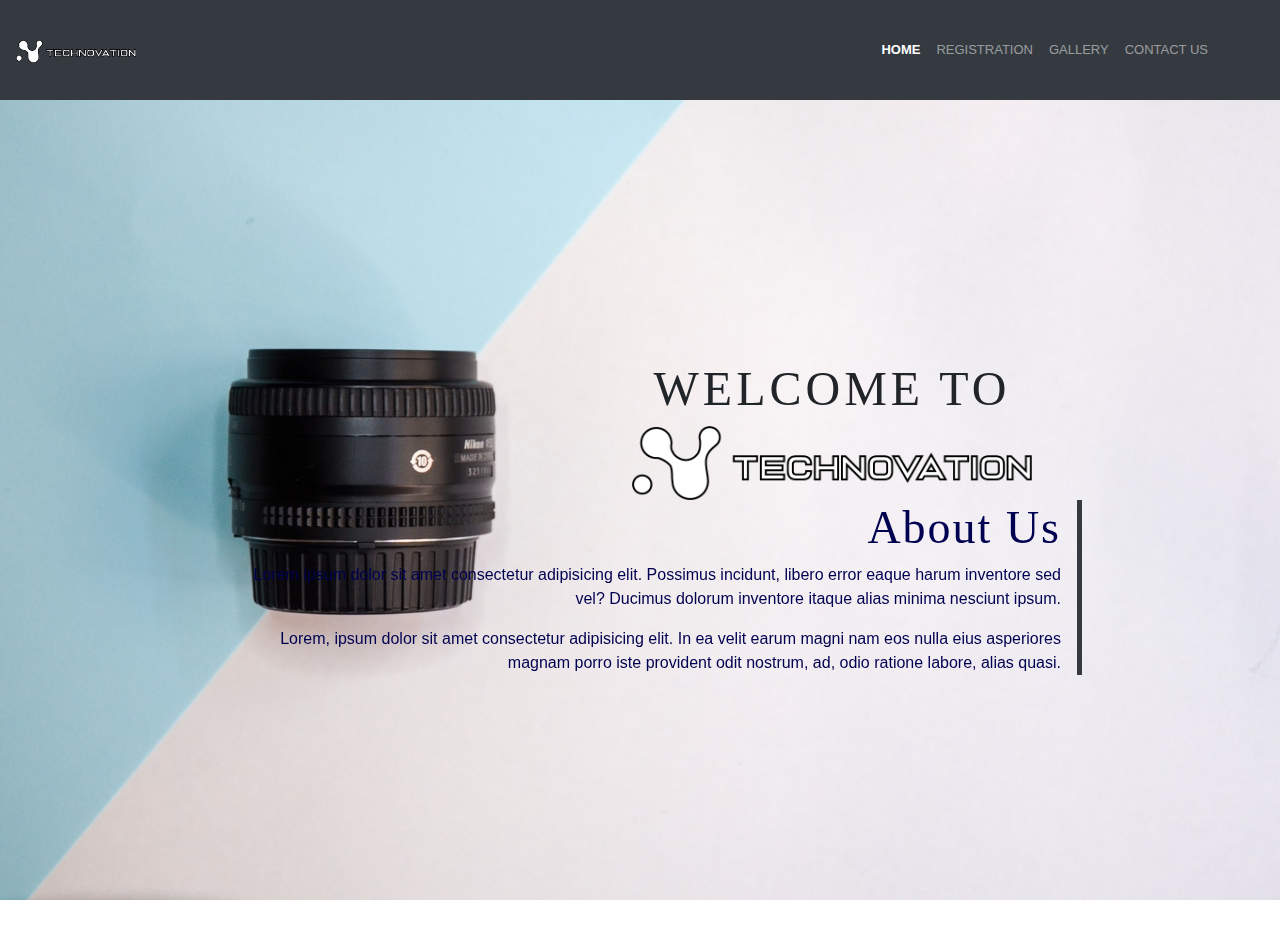
<file: index.html>
<!DOCTYPE html>
<html lang="en">
<head>
    <meta name="description" content="Sample website about technology, coded with html, css and bootstrap">
    <meta charset="UTF-8">
    <meta name="viewport" content="width=device-width, initial-scale=1.0">
    <meta http-equiv="X-UA-Compatible" content="ie=edge">
    <link rel="icon" type="image/png" href="img/Technovation.png">
    <link rel="stylesheet" href="https://stackpath.bootstrapcdn.com/bootstrap/4.3.1/css/bootstrap.min.css" integrity="sha384-ggOyR0iXCbMQv3Xipma34MD+dH/1fQ784/j6cY/iJTQUOhcWr7x9JvoRxT2MZw1T" crossorigin="anonymous">
    <link rel="stylesheet" href="css/base.css">
    <link rel="stylesheet" href="css/home.css">
    <link rel="stylesheet" href="css/home2.css">
	<link href="css/bootstrap.min.css" rel="stylesheet">
    <title>Technovation | Home</title>
</head>
<body>
  
	<!-- NAVBAR -->

    <nav id="main-nav" class="navbar navbar-expand-lg navbar-dark bg-dark fixed-top">
        <a class="navbar-brand" href="index.html"><img class="logo" src="img/Technovation.png" alt="" class="img-fluid"></a>
        <button class="navbar-toggler" type="button" data-toggle="collapse" data-target="#navbarNavAltMarkup" aria-controls="navbarNavAltMarkup" aria-expanded="false" aria-label="Toggle navigation">
            <span class="navbar-toggler-icon"></span>
        </button>
        <div class="collapse navbar-collapse" id="navbarNavAltMarkup">
            <div class="navbar-nav ml-auto mr-5">
                <a class="nav-item nav-link lead active font-weight-bold" href="index.html">Home <span class="sr-only">(current)</span></a>
                <a class="nav-item nav-link lead" href="registration.html">Registration</a>
                <a class="nav-item nav-link lead" href="gallery.html">Gallery</a>
                <a class="nav-item nav-link lead" href="contactus.html">Contact Us</a>
            </div>
        </div>
    </nav>

    <!-- END OF NAVBAR -->

    <main class="container">
        <div class="row">
            <div  id="title"  class="col-12 mx-auto">
                <h1 class="display-4 text-center">WELCOME TO</h1>
                <img src="img/Technovation.png" alt="">
                <div class="about">
                <h3 class="display-4">About Us</h3>
                <p>Lorem ipsum dolor sit amet consectetur adipisicing elit. Possimus incidunt, libero error eaque harum inventore sed vel? Ducimus dolorum inventore itaque alias minima nesciunt ipsum.</p>
                <p>Lorem, ipsum dolor sit amet consectetur adipisicing elit. In ea velit earum magni nam eos nulla eius asperiores magnam porro iste provident odit nostrum, ad, odio ratione labore, alias quasi.</p>
                </div>
            </div>
        </div>
    </main>



    <script src="https://code.jquery.com/jquery-3.3.1.slim.min.js" integrity="sha384-q8i/X+965DzO0rT7abK41JStQIAqVgRVzpbzo5smXKp4YfRvH+8abtTE1Pi6jizo" crossorigin="anonymous"></script>
    <script src="https://cdnjs.cloudflare.com/ajax/libs/popper.js/1.14.7/umd/popper.min.js" integrity="sha384-UO2eT0CpHqdSJQ6hJty5KVphtPhzWj9WO1clHTMGa3JDZwrnQq4sF86dIHNDz0W1" crossorigin="anonymous"></script>
    <script src="https://stackpath.bootstrapcdn.com/bootstrap/4.3.1/js/bootstrap.min.js" integrity="sha384-JjSmVgyd0p3pXB1rRibZUAYoIIy6OrQ6VrjIEaFf/nJGzIxFDsf4x0xIM+B07jRM" crossorigin="anonymous"></script>
</body>
</html>
</file>
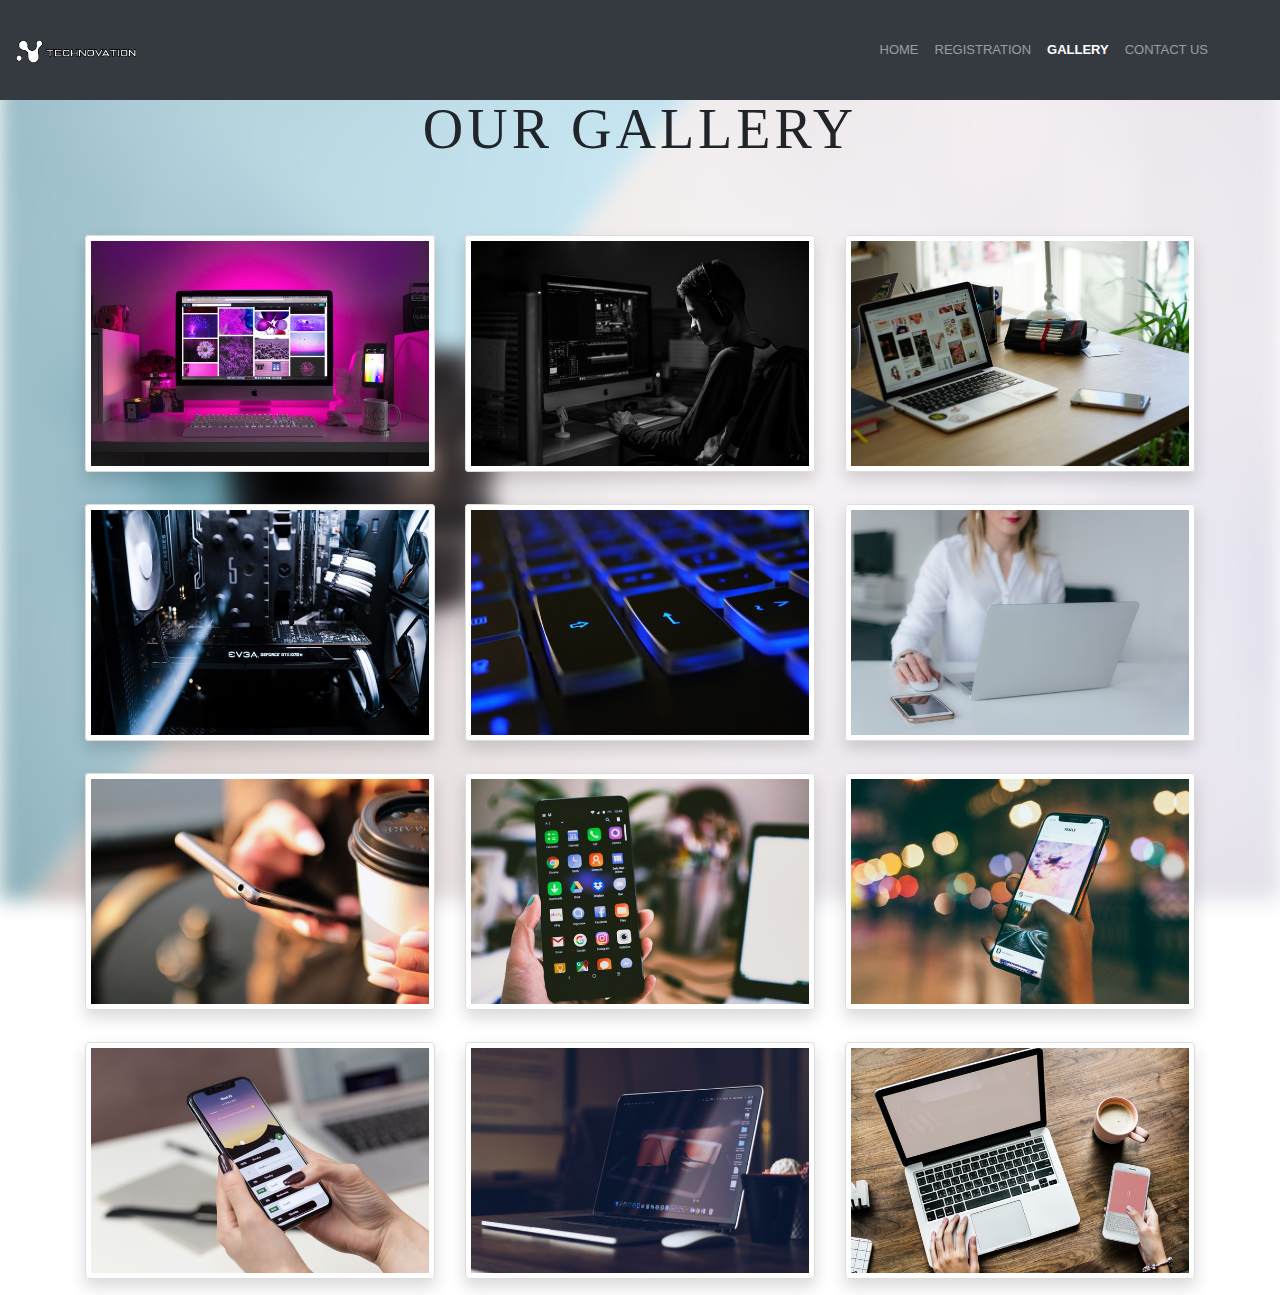
<file: gallery.html>
<!DOCTYPE html>
<html lang="en">
<head>
    <meta name="description" content="Sample website about technology, coded with html, css and bootstrap">
    <meta charset="UTF-8">
    <meta name="viewport" content="width=device-width, initial-scale=1.0">
    <meta http-equiv="X-UA-Compatible" content="ie=edge">
    <link rel="icon" type="image/png" href="img/Technovation.png">
    <link rel="stylesheet" href="https://stackpath.bootstrapcdn.com/bootstrap/4.3.1/css/bootstrap.min.css" integrity="sha384-ggOyR0iXCbMQv3Xipma34MD+dH/1fQ784/j6cY/iJTQUOhcWr7x9JvoRxT2MZw1T" crossorigin="anonymous">
    <link rel="stylesheet" href="css/base.css">
    <link rel="stylesheet" href="css/home.css">
    <link rel="stylesheet" href="css/blur.css">
	<link href="css/bootstrap.min.css" rel="stylesheet">
	<!-- <link href="css/argon.css?v=1.0.1" rel="stylesheet"> -->
    <title>Technovation | Gallery</title>
	
	
</head>
<body>
    <!-- NAVBAR -->

    <nav id="main-nav" class="navbar navbar-expand-lg navbar-dark bg-dark fixed-top">
        <a class="navbar-brand" href="index.html"><img class="logo" src="img/Technovation.png" alt="" class="img-fluid"></a>
        <button class="navbar-toggler" type="button" data-toggle="collapse" data-target="#navbarNavAltMarkup" aria-controls="navbarNavAltMarkup" aria-expanded="false" aria-label="Toggle navigation">
            <span class="navbar-toggler-icon"></span>
        </button>
        <div class="collapse navbar-collapse" id="navbarNavAltMarkup">
            <div class="navbar-nav ml-auto mr-5">
                <a class="nav-item nav-link lead" href="index.html">Home</a>
                <a class="nav-item nav-link lead" href="registration.html">Registration</a>
                <a class="nav-item nav-link lead active font-weight-bold" href="gallery.html">Gallery <span class="sr-only">(current)</span></a>
                <a class="nav-item nav-link lead" href="contactus.html">Contact Us</a>
            </div>
        </div>
    </nav>

    <!-- END OF NAVBAR -->

    <main class="container pt-5 mt-5">
        <div class="row">
            <div class="col-12 mx-auto">
                <h1 class="display-4 text-center mb-5 pb-2">OUR GALLERY</h1>
            </div>
        </div>

        <div class="row" id="gallery">
            
            <div class="col-12 col-md-6 col-lg-4 mx-0 my-3">
				<div class="card card-lift--hover shadow border-0">
					<a href="img/gallery-1.jpg"><img src="img/gallery-1.jpg" alt="" class="img-fluid" ></a>
				</div>
            </div>
			
			<div class="col-12 col-md-6 col-lg-4 mx-0 my-3">
				<div class="card card-lift--hover shadow border-0">
					<a href="img/gallery-2.jpg"><img src="img/gallery-2.jpg" alt="" class="img-fluid" ></a>
				</div>
            </div>
			
			<div class="col-12 col-md-6 col-lg-4 mx-0 my-3">
				<div class="card card-lift--hover shadow border-0">
					<a href="img/gallery-3.jpg"><img src="img/gallery-3.jpg" alt="" class="img-fluid" ></a>
				</div>
            </div>
			
			<div class="col-12 col-md-6 col-lg-4 mx-0 my-3">
				<div class="card card-lift--hover shadow border-0">
					<a href="img/gallery-4.jpg"><img src="img/gallery-4.jpg" alt="" class="img-fluid" ></a>
				</div>
            </div>
			
			<div class="col-12 col-md-6 col-lg-4 mx-0 my-3">
				<div class="card card-lift--hover shadow border-0">
					<a href="img/gallery-5.jpg"><img src="img/gallery-5.jpg" alt="" class="img-fluid" ></a>
				</div>
            </div>
			
			<div class="col-12 col-md-6 col-lg-4 mx-0 my-3">
				<div class="card card-lift--hover shadow border-0">
					<a href="img/gallery-6.jpg"><img src="img/gallery-6.jpg" alt="" class="img-fluid" ></a>
				</div>
            </div>
			
			<div class="col-12 col-md-6 col-lg-4 mx-0 my-3">
				<div class="card card-lift--hover shadow border-0">
					<a href="img/gallery-7.jpg"><img src="img/gallery-7.jpg" alt="" class="img-fluid" ></a>
				</div>
            </div>
			
			<div class="col-12 col-md-6 col-lg-4 mx-0 my-3">
				<div class="card card-lift--hover shadow border-0">
					<a href="img/gallery-8.jpg"><img src="img/gallery-8.jpg" alt="" class="img-fluid" ></a>
				</div>
            </div>
			
			<div class="col-12 col-md-6 col-lg-4 mx-0 my-3">
				<div class="card card-lift--hover shadow border-0">
					<a href="img/gallery-9.jpg"><img src="img/gallery-9.jpg" alt="" class="img-fluid" ></a>
				</div>
            </div>
			
			<div class="col-12 col-md-6 col-lg-4 mx-0 my-3">
				<div class="card card-lift--hover shadow border-0">
					<a href="img/gallery-10.jpg"><img src="img/gallery-10.jpg" alt="" class="img-fluid" ></a>
				</div>
            </div>
			
			<div class="col-12 col-md-6 col-lg-4 mx-0 my-3">
				<div class="card card-lift--hover shadow border-0">
					<a href="img/gallery-11.jpg"><img src="img/gallery-11.jpg" alt="" class="img-fluid" ></a>
				</div>
            </div>
			
			<div class="col-12 col-md-6 col-lg-4 mx-0 my-3">
				<div class="card card-lift--hover shadow border-0">
					<a href="img/gallery-12.jpg"><img src="img/gallery-12.jpg" alt="" class="img-fluid" ></a>
				</div>
            </div>
            
        </div>
    </main>



    <script src="https://code.jquery.com/jquery-3.3.1.slim.min.js" integrity="sha384-q8i/X+965DzO0rT7abK41JStQIAqVgRVzpbzo5smXKp4YfRvH+8abtTE1Pi6jizo" crossorigin="anonymous"></script>
    <script src="https://cdnjs.cloudflare.com/ajax/libs/popper.js/1.14.7/umd/popper.min.js" integrity="sha384-UO2eT0CpHqdSJQ6hJty5KVphtPhzWj9WO1clHTMGa3JDZwrnQq4sF86dIHNDz0W1" crossorigin="anonymous"></script>
    <script src="https://stackpath.bootstrapcdn.com/bootstrap/4.3.1/js/bootstrap.min.js" integrity="sha384-JjSmVgyd0p3pXB1rRibZUAYoIIy6OrQ6VrjIEaFf/nJGzIxFDsf4x0xIM+B07jRM" crossorigin="anonymous"></script>
</body>
</html>
</file>
<file: css/base.css>
* {
    margin: 0;
    padding: 0;
    box-sizing: border-box;
}

body {
    background: #fff;
    width: 100vw;
    min-height: 100vh;
    overflow-x: hidden; 

}   

.container {
    width: 100vw;
    min-height: calc(100vh - 105px);
    position: relative;
}

#main-nav {
    z-index: 10;
}

ul {
    list-style: none;
}

.logo {
    max-width: 120px;
}
</file>
<file: css/home.css>
/* BASE STYLES ---------------------- */
/*body:before {
    background: url(../img/homeb-g.jpg) no-repeat center / cover;
	background-attachment: fixed;
	-webkit-filter: blur(5px);
	-moz-filter: blur(5px);
	filter:
}*/
body{
            margin: 0;
            padding: 0;
        }
        
main {
    min-height: 100vh;
	margin-top:25px;
}

/* NAV-BAR */
.default-header {
    position: absolute;
    top: 0;
    left: 0;
    width: 100%;
    z-index: 9;
    background: transparent
}

.default-header .navbar {
    padding: 22px 16px
}

.navbar-nav a:hover, .navbar-nav a.active {
    color: #cea06c;
    text-decoration: none
}

.navbar-nav a {
    text-transform: uppercase;
    font-size: 13px;
    font-weight: 500;
    color: #fff;
    padding: 32px 20px
}

.row{
	animation: fadeInAnimation ease 3s; 
    animation-iteration-count: 1; 
    animation-fill-mode: forwards;
}

/* HOME TITLE STILES */

#title {
    position: fixed;
    top: 40%;
    right: -15%;	
	animation: fadeInAnimation ease 3s; 
    animation-iteration-count: 1; 
    animation-fill-mode: forwards;
}
@keyframes fadeInAnimation { 
            0% { 
                opacity: 0; 
            } 
            100% { 
                opacity: 1; 
            } 
        } 
#title img {
    max-width: 700px;
    display: block;
    margin: auto;
}

#title .about {
    max-width: 100vw;
    text-align: right;
    width: 70%;
    margin-right: auto;

    border-right: 5px solid #343A40;
    padding: 0 1rem;
}

/* CONTACT FORM STYLES ------------- */

#main-form {
    background: rgba(0,0,0, .60);
    border-radius: 15px;
    position: absolute;
    min-width: 35rem;
    float:left;
	margin-left:35px;
    top: 30%;

    

}

#map-section {
    width: 100vw;
    height: 100vh;
    padding-top: 5px;
	
    position: relative;
    overflow-x: hidden;
}

#map {
    display: block;
    margin: auto;
	float:right;
	margin-right:35px;
	
}

#map body iframe {
    max-width: 100% !important;
}
/* REGISTRATION STYLES --------- */

.registration-box {
    background: rgba(0,0,0, .60);
    border-radius: 15px;
}

/* MEDIA QUERIES -------------- */

@media (max-width: 1610px) {
    #title {
        right: -20%;
    }
    @keyframes slide-in {
        from {
            right: -100%;
        }

        to {
            right: -20%;
        }
    }
}

@media (max-width: 1300px) {
    #title {
        right: -15%;
    }

    #title h1 {
        font-size: 3rem;
    }

    #title img {
        max-width: 400px;
    }
    @keyframes slide-in {
        from {
            right: -100%;
        }

        to {
            right: -15%;
        }
    }

    #main-form {
        right: 2.5%;
    }
    
    @keyframes slide-in-form {
        from {
            right: -200%;
        }

        to {
            right: 2.5%;
        }
    }
}

@media (max-width: 1175px) {
    #title {
        right: 0%;
        padding-top: 2rem;
    }

    #title h1 {
        font-size: 3rem;
        text-align: right !important;
        margin-right: 6rem;
    }

    #title img {
        max-width: 50vw;
        margin-right: 6rem;
    }

    #title .about {
        width: 90%;
        padding-left: 5rem;
    }

    @keyframes slide-in {
        from {
            right: -100%;
        }

        to {
            right: 0%;
        }
    }
}

@media (max-width: 1000px) {
    #title .about {
        width: 100%;
        padding-left: 0 !important;
        margin-bottom: 1rem;
    }
    #title .about p {
        font-size: 1rem;
    }

    #title .about h3 {
        margin-top: 20rem;
        font-size: 2rem !important;
    }

    #title h1 {
        text-align: center !important;
        margin-right: 0;
    }
}

@media (max-width: 900px) {
    body {
        background-position: 20.5% 10%;
    }

    #title {
        top: 15%;
        font-size: 2rem;
    }

    #main-form {
        min-width: 1rem;
        max-width: 100vw;
        top: 32.5%;
        left: 0;
        right: 0 !important;
    }

    #main-form form {
        padding: 0 !important;
    }

    #main-form a {
        text-align: center;
    }
}

.col-12.mx-auto h1{
	font-family:Garamond;
	font-weight:6px;
	letter-spacing:4px;
}
.col-12.mx-auto h3{
	font-family:Garamond;
	font-weight:3px;
	letter-spacing:2px;
	text-decoration:bold;
	color:#000050;
	font-size:46px;
}
.col-12.mx-auto p{
	font-family:inherit;
	font-weight:3px;
	text-decoration:bold;
	color:#000050;
}
</file>
<file: css/home2.css>
body{
    background: url(../img/homeb-g.jpg) no-repeat center / cover;
	background-attachment: fixed;
}
</file>
<file: css/blur.css>
body{
            margin: 0;
            padding: 0;
        }
        body:before{
            content: '';
            position: fixed;
            width: 100vw;
            height: 100vh;
            background-image: url(../img/homeb-g.jpg);
            background-position: center center;
            background-repeat: no-repeat;
            background-attachment: fixed;
            background-size: cover;
            -webkit-filter: blur(5px);
            -moz-filter: blur(5px);
            -o-filter: blur(10px);
            -ms-filter: blur(10px);
            filter: blur(10px);
        }
		
	
.row img{
	border:1px solid #ddd;
		border-radius:4px;
		padding:5px;
		width:660px;
}


.card
{
    position: relative;

    display: flex;
    flex-direction: column;

    min-width: 0;

    word-wrap: break-word;

    border: .0625rem solid rgba(0, 0, 0, .05);
    border-radius: .25rem; 
    background-color: #fff;
    background-clip: border-box;
}
.card > hr
{
    margin-right: 0;
    margin-left: 0;
}
.card > .list-group:first-child .list-group-item:first-child
{
    border-top-left-radius: .25rem;
    border-top-right-radius: .25rem;
}
.card > .list-group:last-child .list-group-item:last-child
{
    border-bottom-right-radius: .25rem;
    border-bottom-left-radius: .25rem;
}
	
.card-lift--hover:hover
{
    transition: all .15s ease; 
    transform: translateY(-20px);
}
</file>
